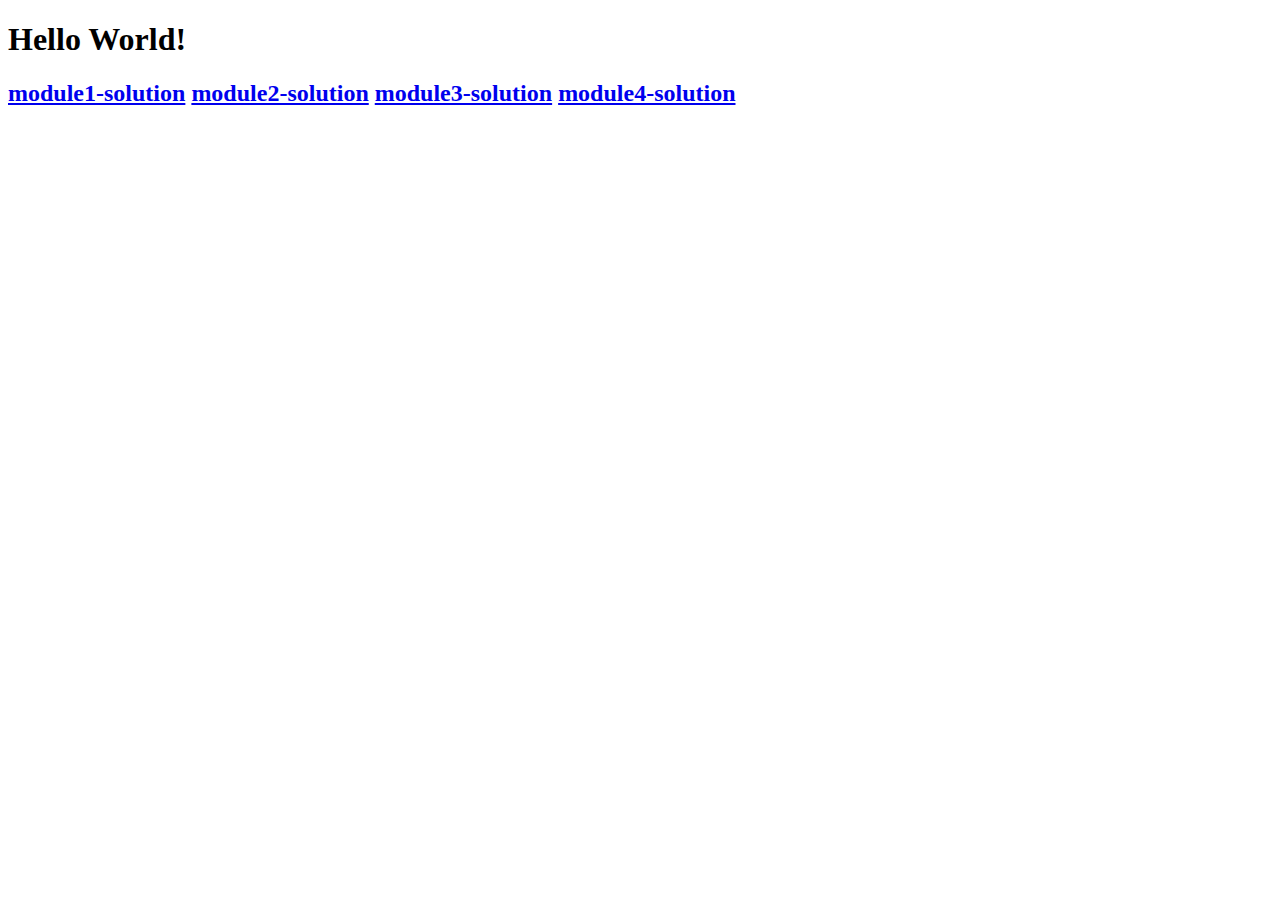
<file: index.html>
<!DOCTYPE html>
<html>
    <head>
        <meta charset="utf-8">
        <title>Coursera AngularJS Homework</title>
    </head>
    <body>
        <h1>Hello World!</h1>
        <h2>
            <a href="module1-solution">module1-solution</a>
            <a href="module2-solution">module2-solution</a>
            <a href="module3-solution">module3-solution</a>
            <a href="module4-solution">module4-solution</a>
        </h2>
    </body>
</html>
</file>
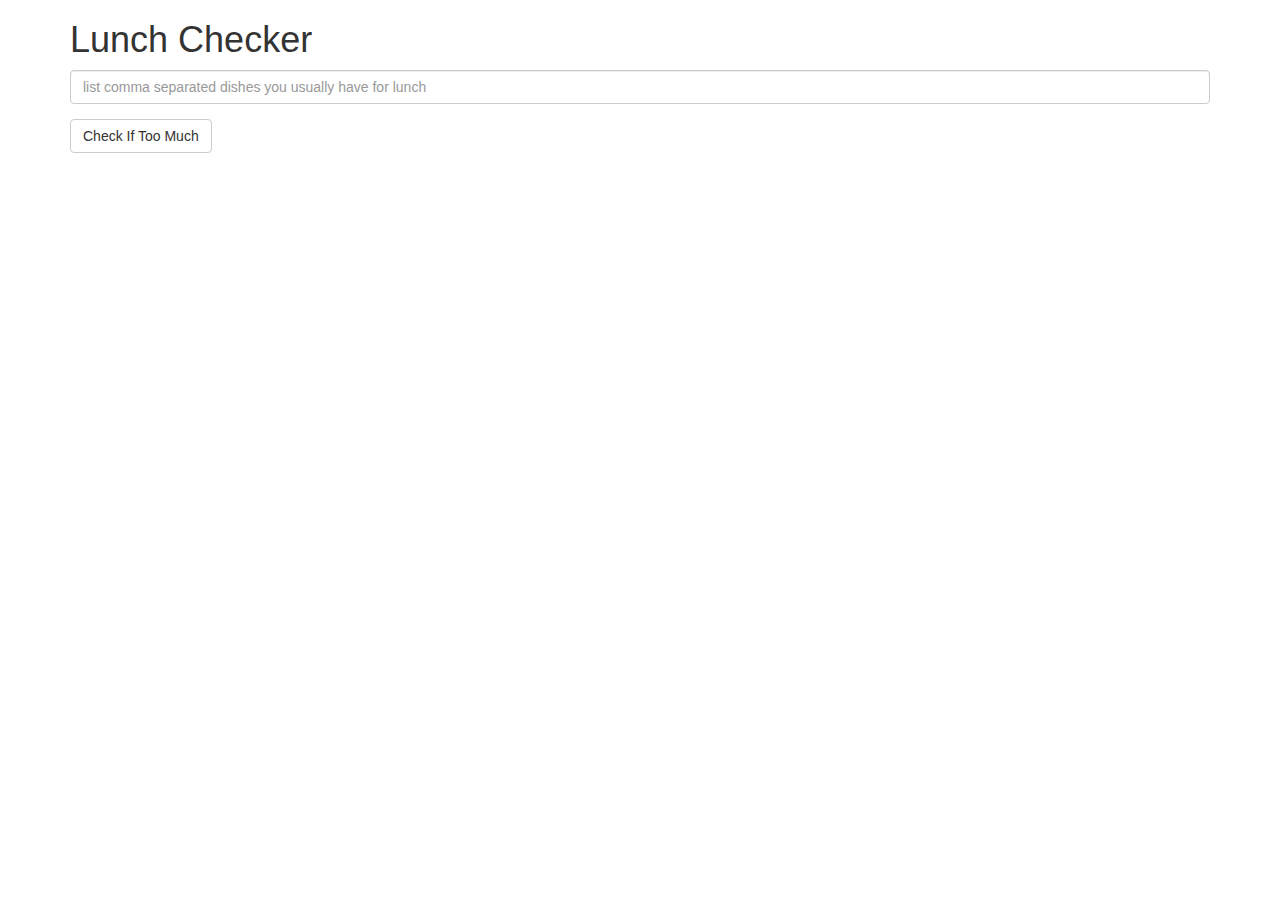
<file: module1-solution/index.html>
<!doctype html>
<html lang="en">
  <head>
    <title>Lunch Checker</title>
    <meta name="viewport" content="width=device-width, initial-scale=1">
    <script src="angular.min.js"></script>
    <script src="app.js"></script>
    <link rel="stylesheet" href="styles/bootstrap.min.css">
    <style>
      .message { font-size: 1.3em; font-weight: bold; }
    </style>
  </head>
<body  ng-app='LunchCheck'>
   <div class="container"  ng-controller="LunchCheckController">
     <h1>Lunch Checker</h1>

         <div class="form-group">
             <input id="lunch-menu" type="text"
             placeholder="list comma separated dishes you usually have for lunch"
             class="form-control"
             ng-model="lunch">
         </div>
         <div class="form-group">
             <button class="btn btn-default" ng-click="Check()">Check If Too Much</button>
         </div>
         <div class="form-group message">
           <!-- Your message can go here. -->
           {{comment}}
         </div>
   </div>

</body>
</html>
</file>
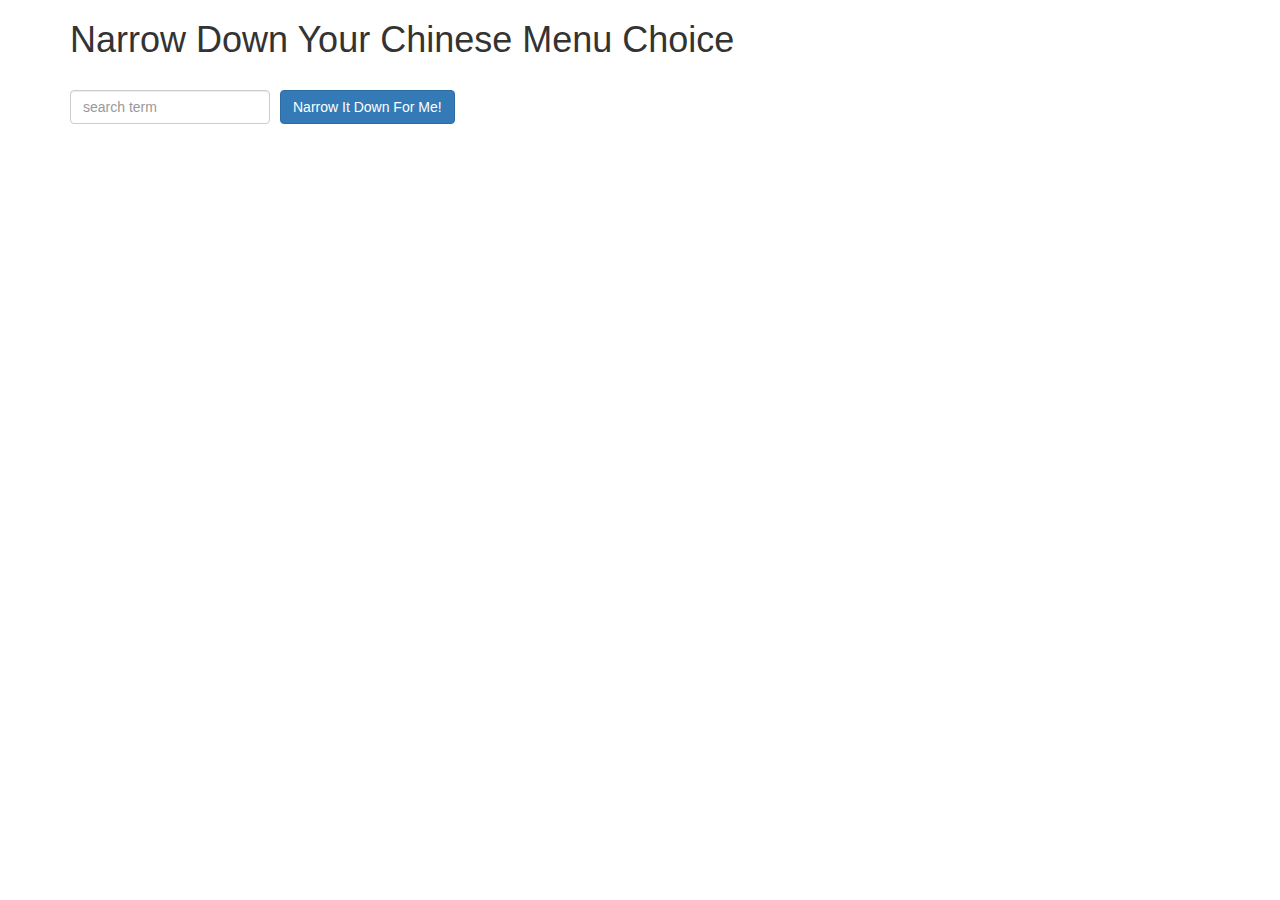
<file: module3-solution/index.html>
<!doctype html>
<html lang="en" ng-app='NarrowItDownApp'>
  <head>
    <title>Narrow Down Your Menu Choice</title>
    <meta name="viewport" content="width=device-width, initial-scale=1">
    <script src="angular.min.js"></script>
    <script src="app.js"></script>
    <link rel="stylesheet" href="styles/bootstrap.min.css">
    <link rel="stylesheet" href="styles/styles.css">
  </head>
<body>
   <div class="container" ng-controller="NarrowItDownController as ctrl">
    <h1>Narrow Down Your Chinese Menu Choice</h1>

    <div class="form-group">
      <input type="text" ng-model="ctrl.filterName" placeholder="search term" class="form-control">
    </div>
    <div class="form-group narrow-button">
      <button class="btn btn-primary" ng-click="ctrl.narrowDown();">Narrow It Down For Me!</button>
    </div>

    <!-- found-items should be implemented as a component -->
    <!-- <found-items menu="ctrl" on-remove="ctrl.removeMenu(index)"></found-items> -->
    <found-items menu="ctrl" on-remove="ctrl.removeMenu(index)"></found-items>
  </div>

</body>
</html>
</file>
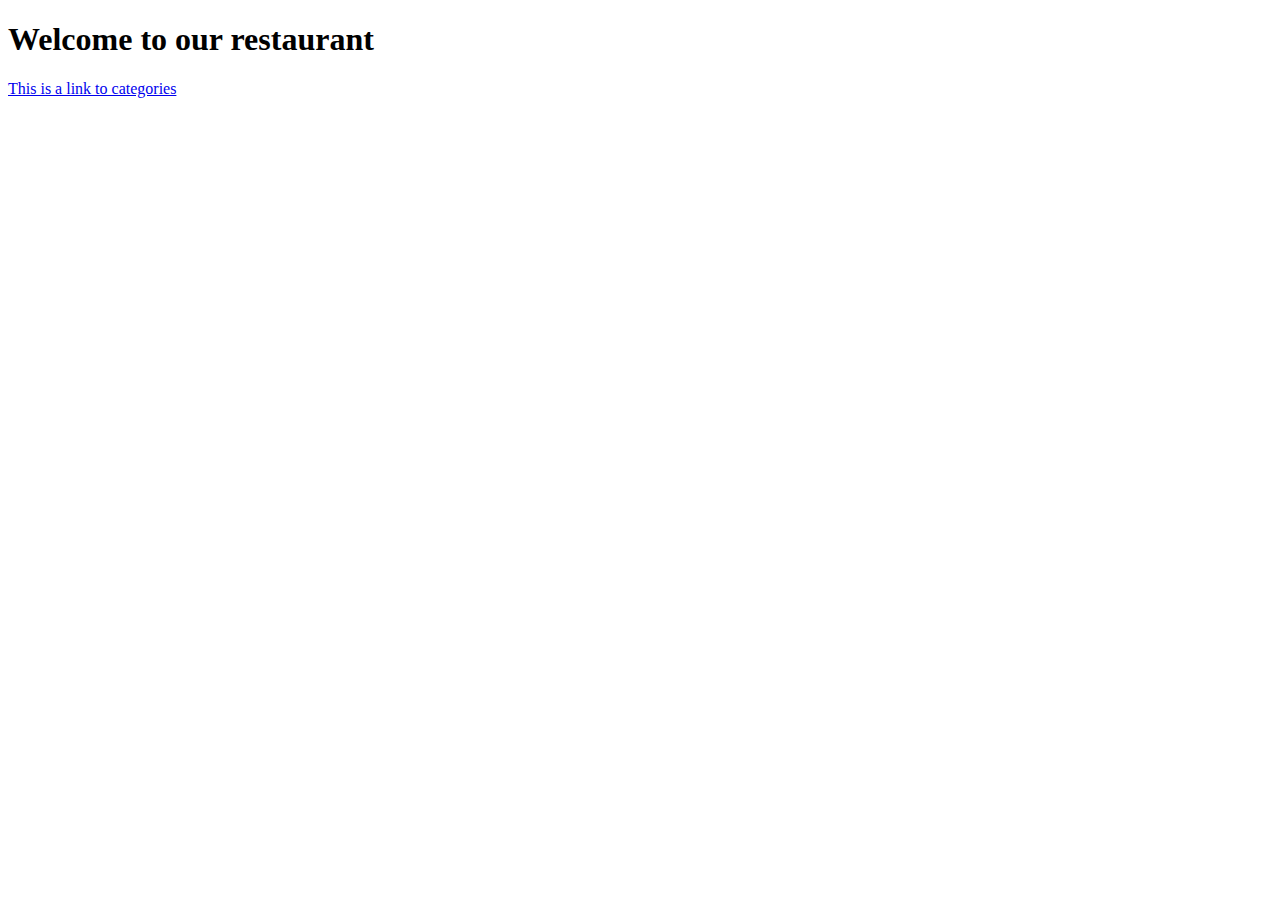
<file: module4-solution/index.html>
<!DOCTYPE html>
<html ng-app="MenuApp">
    <head>
        <title>Welcome to our restaurant</title>
        <meta charset="utf-8">
        <script src="lib/angular.min.js"></script>
        <script src="lib/angular-ui-router.min.js"></script>

        <!-- Modules -->
        <script src="src/menuapp.module.js"></script>
        <script src="routes.js"></script>
        <script src="src/data.module.js"></script>
        <script src="src/menudata.service.js"></script>
        <script src="src/categories.component.js"></script>
        <script src="src/items.component.js"></script>
        <meta name="viewport" content="width=device-width, initial-scale=1">
    </head>
    <body>
        <h1>Welcome to our restaurant</h1>

        <ui-view></ui-view>

    </body>
</html>
</file>
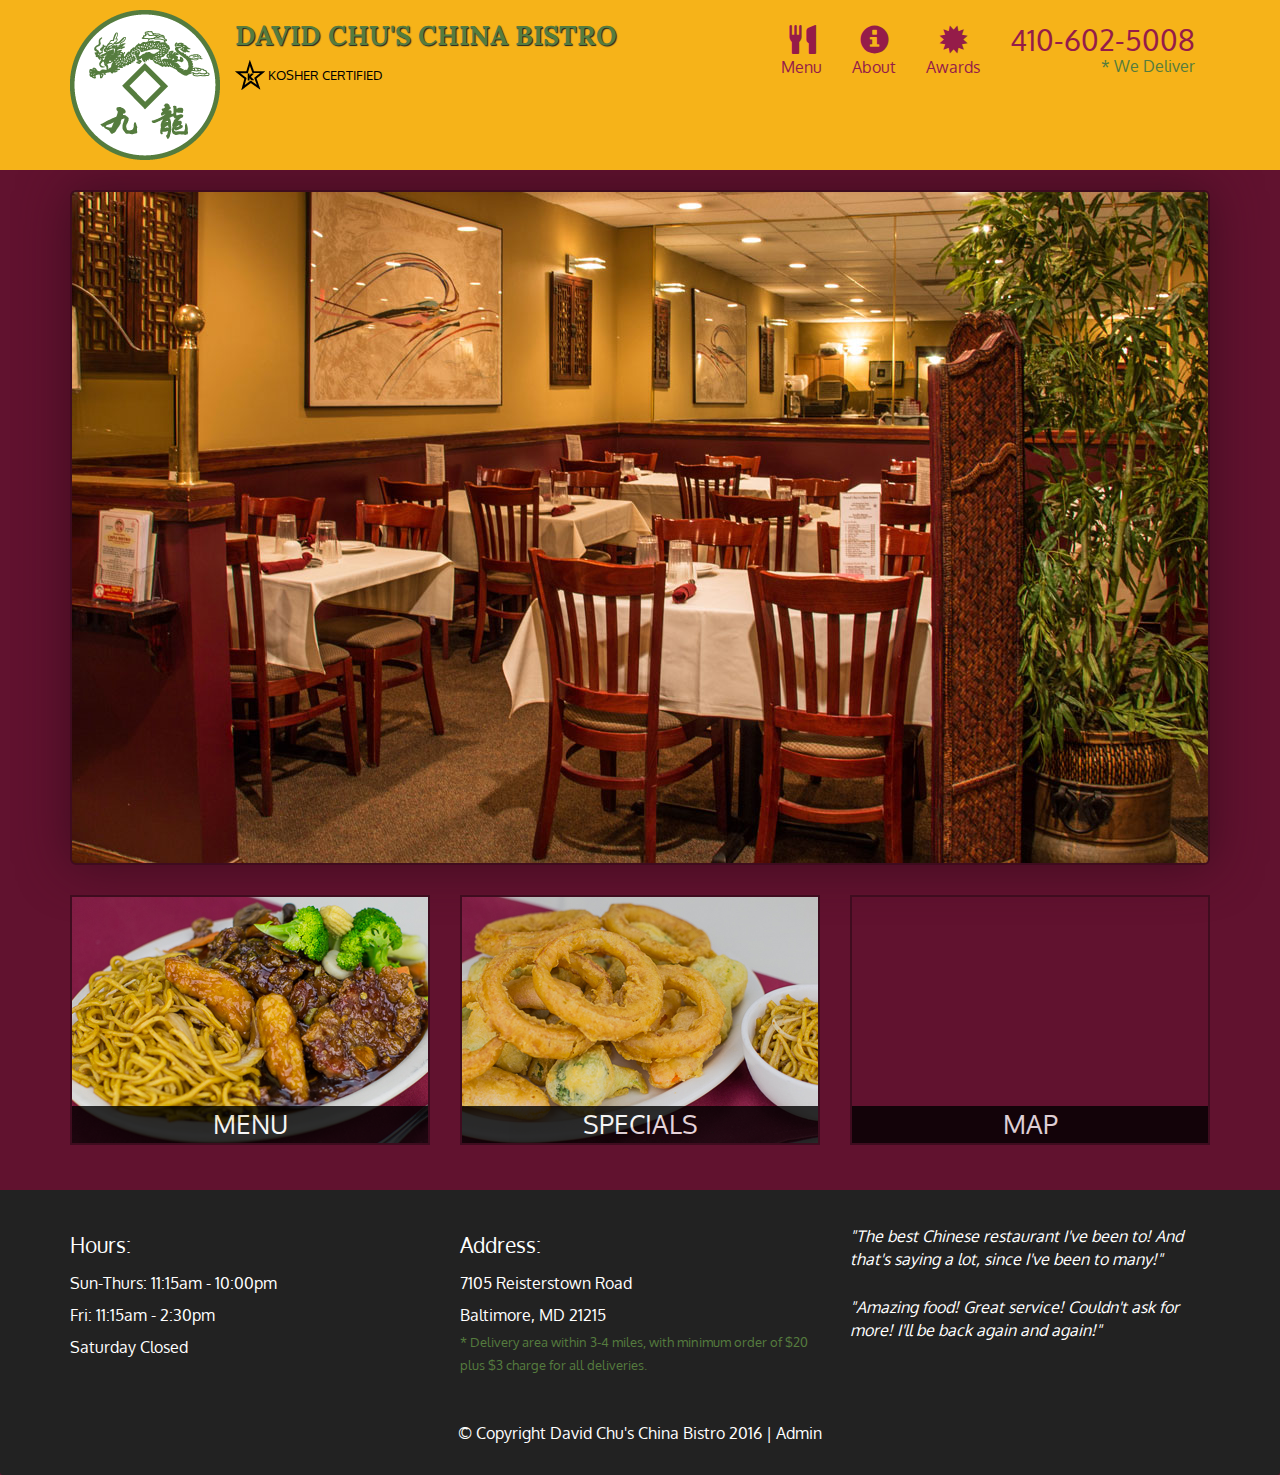
<file: module5-solution/index.html>
<!DOCTYPE html>
<html lang="en">
  <head>
    <meta charset="utf-8">
    <meta http-equiv="X-UA-Compatible" content="IE=edge">
    <meta name="viewport" content="width=device-width, initial-scale=1">
    <title>David Chu's China Bistro</title>
    <link href='https://fonts.googleapis.com/css?family=Oxygen:400,300,700' rel='stylesheet' type='text/css'>
    <link href='https://fonts.googleapis.com/css?family=Lora' rel='stylesheet' type='text/css'>
    <link rel="stylesheet" href="css/bootstrap.min.css">
    <link rel="stylesheet" href="css/restaurant.css">
    <link rel="stylesheet" href="css/common.css">
  </head>
  <body ng-app="restaurant" ng-strict-di>

    <!-- Fixed position loading indicator -->
    <loading class="loading-indicator"></loading>

    <header>
      <nav id="header-nav" class="navbar navbar-default">
        <div class="container">
          <div class="navbar-header">
            <a href="index.html" class="pull-left visible-md visible-lg">
              <div id="logo-img" alt="Logo image"></div>
            </a>

            <div class="navbar-brand">
              <a href="index.html"><h1>David Chu's China Bistro</h1></a>
              <p>
              <img src="images/star-k-logo.png" alt="Kosher certification">
              <span>Kosher Certified</span>
              </p>
            </div>

            <button id="navbarToggle" type="button" class="navbar-toggle collapsed" data-toggle="collapse" data-target="#collapsable-nav" aria-expanded="false">
              <span class="sr-only">Toggle navigation</span>
              <span class="icon-bar"></span>
              <span class="icon-bar"></span>
              <span class="icon-bar"></span>
            </button>
          </div>

          <div id="collapsable-nav" class="collapse navbar-collapse">
            <ul id="nav-list" class="nav navbar-nav navbar-right">
              <li id="navHomeButton" class="visible-xs">
                <a href="index.html">
                  <span class="glyphicon glyphicon-home"></span> Home</a>
              </li>
              <li id="navMenuButton" ui-sref-active="active">
                <a ui-sref="public.menu">
                  <span class="glyphicon glyphicon-cutlery"></span><br class="hidden-xs"> Menu</a>
              </li>
              <li>
                <a href="#">
                  <span class="glyphicon glyphicon-info-sign"></span><br class="hidden-xs"> About</a>
              </li>
              <li>
                <a href="#">
                  <span class="glyphicon glyphicon-certificate"></span><br class="hidden-xs"> Awards</a>
              </li>
              <li id="phone" class="hidden-xs">
                <a href="tel:410-602-5008">
                  <span>410-602-5008</span></a><div>* We Deliver</div>
              </li>
            </ul><!-- #nav-list -->
          </div><!-- .collapse .navbar-collapse -->
        </div><!-- .container -->
      </nav><!-- #header-nav -->
    </header>

    <div id="call-btn" class="visible-xs">
      <a class="btn" href="tel:410-602-5008">
        <span class="glyphicon glyphicon-earphone"></span>
        410-602-5008
      </a>
    </div>
    <div id="xs-deliver" class="text-center visible-xs">* We Deliver</div>

    <ui-view>
      <div class="text-center initial-loading">
        <h2>Loading Site...</h2>
      </div>
    </ui-view>

    <footer class="panel-footer">
      <div class="container">
        <div class="row">
          <section id="hours" class="col-sm-4">
            <span>Hours:</span><br>
            Sun-Thurs: 11:15am - 10:00pm<br>
            Fri: 11:15am - 2:30pm<br>
            Saturday Closed
            <hr class="visible-xs">
          </section>
          <section id="address" class="col-sm-4">
            <span>Address:</span><br>
            7105 Reisterstown Road<br>
            Baltimore, MD 21215
            <p>* Delivery area within 3-4 miles, with minimum order of $20 plus $3 charge for all deliveries.</p>
            <hr class="visible-xs">
          </section>
          <section id="testimonials" class="col-sm-4">
            <p>"The best Chinese restaurant I've been to! And that's saying a lot, since I've been to many!"</p>
            <p>"Amazing food! Great service! Couldn't ask for more! I'll be back again and again!"</p>
          </section>
        </div>
        <div class="text-center">
          &copy; Copyright David Chu's China Bistro 2016 |
          <a ui-sref="admin.auth">Admin</a></div>
      </div>
    </footer>

    <!-- Libs -->
    <script src="lib/jquery-2.1.4.min.js"></script>
    <script src="lib/bootstrap.min.js"></script>
    <script src="lib/angular.min.js"></script>
    <script src="lib/angular-ui-router.min.js"></script>

    <!-- Main Restaurant Module -->
    <script src="src/restaurant.module.js"></script>

    <!-- Common Module -->
    <script src="src/common/common.module.js"></script>
    <script src="src/common/loading/loading.component.js"></script>
    <script src="src/common/loading/loading.interceptor.js"></script>
    <script src="src/common/menu.service.js"></script>

    <!-- Public Module -->
    <script src="src/public/public.module.js"></script>
    <script src="src/public/public.routes.js"></script>
    <script src="src/public/menu/menu.controller.js"></script>
    <script src="src/public/menu-category/menu-category.component.js"></script>
    <script src="src/public/menu-items/menu-items.controller.js"></script>
    <script src="src/public/menu-item/menu-item.component.js"></script>

    <!-- ADMIN SITE -->

    <!--Application files -->

  </body>

</html>
</file>
<file: module3-solution/styles/styles.css>
h1 {
  margin-bottom: 30px;
}
input[type="text"] {
  width: 200px;
  float: left;
}
.narrow-button {
  float: left;
  margin-left: 10px;
}
.loader {
  display: none;
  margin-left: 5px;
  font-size: 10px;
  float: left;
  border-top: 1.1em solid rgba(147, 147, 147, 0.2);
  border-right: 1.1em solid rgba(147, 147, 147, 0.2);
  border-bottom: 1.1em solid rgba(147, 147, 147, 0.2);
  border-left: 1.1em solid #676767;
  -webkit-transform: translateZ(0);
  -ms-transform: translateZ(0);
  transform: translateZ(0);
  -webkit-animation: load8 1.1s infinite linear;
  animation: load8 1.1s infinite linear;
}
.loader,
.loader:after {
  border-radius: 50%;
  width: 3em;
  height: 3em;
}
@-webkit-keyframes load8 {
  0% {
    -webkit-transform: rotate(0deg);
    transform: rotate(0deg);
  }
  100% {
    -webkit-transform: rotate(360deg);
    transform: rotate(360deg);
  }
}
@keyframes load8 {
  0% {
    -webkit-transform: rotate(0deg);
    transform: rotate(0deg);
  }
  100% {
    -webkit-transform: rotate(360deg);
    transform: rotate(360deg);
  }
}
.menu-list {
    height: 70px;
}
</file>
<file: module5-solution/css/restaurant.css>
body {
  font-size: 16px;
  color: #fff;
  background-color: #61122f;
  font-family: 'Oxygen', sans-serif;
}

.initial-loading {
  margin-top: 60px;
}

/** HEADER **/
#header-nav {
  background-color: #f6b319;
  border-radius: 0;
  border: 0;
}

#logo-img {
  background: url('../images/restaurant-logo_large.png') no-repeat;
  width: 150px;
  height: 150px;
  margin: 10px 15px 10px 0;
}

.navbar-brand {
  padding-top: 25px;
}
.navbar-brand h1 { /* Restaurant name */
  font-family: 'Lora', serif;
  color: #557c3e;
  font-size: 1.5em;
  text-transform: uppercase;
  font-weight: bold;
  text-shadow: 1px 1px 1px #222;
  margin-top: 0;
  margin-bottom: 0;
  line-height: .75;
}
.navbar-brand a:hover, .navbar-brand a:focus {
  text-decoration: none;
}
.navbar-brand p { /* Kosher cert */
  color: #000;
  text-transform: uppercase;
  font-size: .7em;
  margin-top: 15px;
}
.navbar-brand p span { /* Star-K */
  vertical-align: middle;
}

#nav-list {
  margin-top: 10px;
}
#nav-list a {
  color: #951C49;
  text-align: center;
}
#nav-list a:hover {
  background: #E7E7E7;
}
#nav-list a span {
  font-size: 1.8em;
}

#phone {
  margin-top: 5px;
}
#phone a { /* Phone number */
  text-align: right;
  padding-bottom: 0;
}
#phone div { /* We Deliver */
  color: #557c3e;
  text-align: right;
  padding-right: 15px;
}

.navbar-header button.navbar-toggle, .navbar-header .icon-bar {
  border: 1px solid #61122f;
}
.navbar-header button.navbar-toggle {
  clear: both;
  margin-top: -30px;
}
/* END HEADER */

/* FOOTER */
.panel-footer {
  margin-top: 30px;
  padding-top: 35px;
  padding-bottom: 30px;
  background-color: #222;
  border-top: 0;
}
.panel-footer div.row {
  margin-bottom: 35px;
}
#hours, #address {
  line-height: 2;
}
#hours > span, #address > span {
  font-size: 1.3em;
}
#address p {
  color: #557c3e;
  font-size: .8em;
  line-height: 1.8;
}
#testimonials {
  font-style: italic;
}
#testimonials p:nth-child(2) {
  margin-top: 25px;
}
a[ui-sref="admin.auth"] {
  color: #fff;
}
/* END FOOTER */

/********** Medium devices only **********/
@media (min-width: 992px) and (max-width: 1199px) {
  /* Header */
  #logo-img {
    background: url('../images/restaurant-logo_medium.png') no-repeat;
    width: 100px;
    height: 100px;
    margin: 5px 5px 5px 0;
  }
  /* End Header */
}


/********** Extra small devices only **********/
@media (max-width: 767px) {
  /* Header */
  .navbar-brand {
    padding-top: 10px;
    height: 80px;
  }
  .navbar-brand h1 { /* Restaurant name */
    padding-top: 10px;
    font-size: 5vw; /* 1vw = 1% of viewport width */
  }
  .navbar-brand p { /* Kosher cert */
    font-size: .6em;
    margin-top: 12px;
  }
  .navbar-brand p img { /* Star-K */
    height: 20px;
  }

  #collapsable-nav a { /* Collapsed nav menu text */
    font-size: 1.2em;
  }
  #collapsable-nav a span { /* Collapsed nav menu glyph */
    font-size: 1em;
    margin-right: 5px;
  }

  #call-btn > a {
    font-size: 1.5em;
    display: block;
    margin: 0 20px;
    padding: 10px;
    border: 2px solid #fff;
    background-color: #f6b319;
    color: #951c49;
  }
  #xs-deliver {
    margin-top: 5px;
    font-size: .7em;
    letter-spacing: .1em;
    text-transform: uppercase;
  }
  /* End Header */

  /* Footer */
  .panel-footer section {
    margin-bottom: 30px;
    text-align: center;
  }
  .panel-footer section:nth-child(3) {
    margin-bottom: 0; /* margin already exists on the whole row */
  }
  .panel-footer section hr {
    width: 50%;
  }
  /* End Footer */
}


/********** Super extra small devices Only :-) (e.g., iPhone 4) **********/
@media (max-width: 479px) {
  /* Header */
  .navbar-brand h1 { /* Restaurant name */
    padding-top: 5px;
    font-size: 6vw;
  }
  /* End Header */
}
</file>
<file: module5-solution/css/common.css>
.loading-indicator {
    display: block;
    width: 70px;
    position: fixed;
    left: 0;
    right: 0;
    margin: 0 auto;
    top: 40%;
    z-index: 100;
    background-color: #FFF;
}

.loading-indicator img {
    width: 70px;
    background-color: #FFF;
}

.ui-view-placeholder {
    margin-top: 60px;
}
</file>
